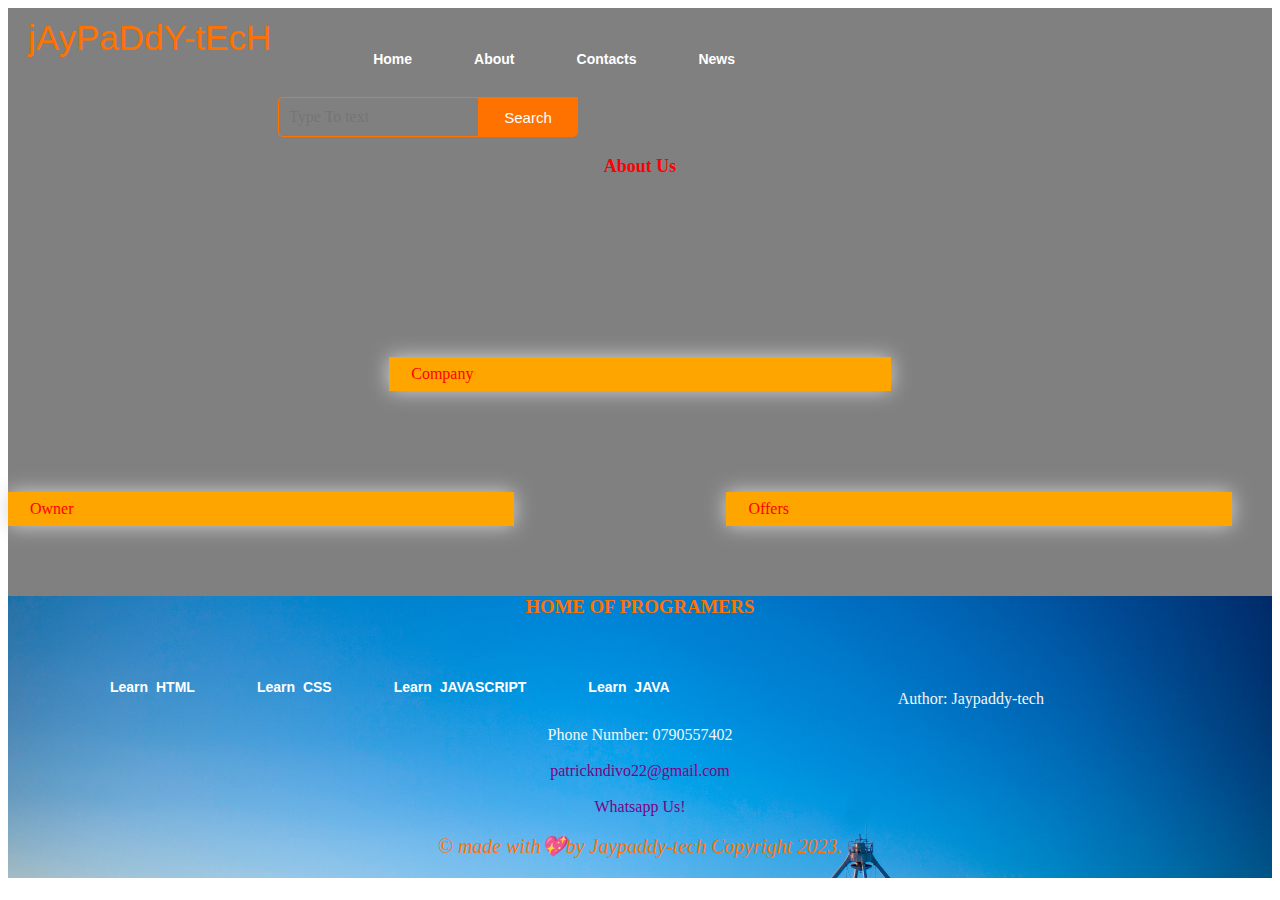
<file: about.html>
<html>
    <head>
        <meta name="viewport"
        content="width=device-width,initial-scale=1">
     <title>ABOUT US</title>
     <link rel="stylesheet" href="about.css">
     <script>
       src="https://kit.fontawesome.com/a22c5537f5.js" crossorigin="anonymous">
       </script>
    </head>
    <section class="body">
        <body> <section class="sub-header">
            <div class="logo">jAyPaDdY-tEcH</div>
                <div class="nav">
                    <ul>
                            <li>
                                <a href="index.html">Home</a>
                            </li>
                            <li>
                               <a href="about.html">About</a>
                            </li>
                            <li>
                                <a href="conduct.html">Contacts</a>
                            </li>
                            <li>
                               <a href="News">News</a> 
                            </li>
                    </ul>
                    <div class="search">
                        <input class="srch" type="search" name="" placeholder="Type To text">
                        <a href="#"> <button class="btn">Search</button></a>
                     </div>
                     <i class="fa fa-bars" onclick="showmenu()"></i>
                 </nav><br><br><br><br><br><br>
                <h1>About Us</h1>
        </section><br><br><br><br><br><br>
        <section class="about-us">
                <div class="about-col">
                    <div id="accordion">
                        <input type="checkbox" id="accordion1" class="hidecontent"/>
                        <label for="accordion1">Company</label>
                        <div class="content hidecontent">
                            <div class="camp">
                                <p>
                                    Jaypaddy-tech company is an IT company started from first january 2023
                                    <br>It majors on the evaluation of tectnology. <br>The company mostly deals
                                    with the programing languages such as HTml, CSS and JAVASCRIPT just to mension a view.
                                    <br>Our aim is to pass knowledge to any learner who is in need of becoming a developer.
                                    <br>If you are such a person, the worry no more becouse this website got you covered. </p>
                                    <a href="">EXPLORE NOW</a>
                            </div>
                       
                    </div>
                    </div>
            </div>
        </section>
           <section class="about-owner">
            <div id="accordion">
                <input type="checkbox" id="accordion2" class="hidecontent"/>
                <label for="accordion2">Owner</label>
                <div class="content hidecontent">
                    <div class="jay">
                        <div class="pic">
                            <img src="web.jpg">
                        </div><br><br><br>
                        <p>The owner of jaypaddy-tech company is, Patrick .M. Ndivo. <br>
                            He is the fonder and the directing manager of the company.
                            Patrick is a holder of masters degree in Information Techonlogy Science.
                            <br>He is a working experience of more than 10years in the technology fieled.
                    </div>
                    
            </div>
           </section>
            <section class="about-services">
                <div id="accordion">
                    <input type="checkbox" id="accordion3" class="hidecontent"/>
                    <label for="accordion3">Offers</label>
                    <div class="content hidecontent">
                        <div class="serv">
                            <p>
                                Our company offers the following services:
                            <ol>
                                    <li>Html full Course lessons</li>
                                    <li>Css full course lessons</li>
                                    <li>Javscript full course lessons</li>
                                    <li>Java full course lessons</li>
                                </ol>
                                <br>
                                On top of the leasons and guidance offered, we also offere
                                the following:
                                    <li>Web creation: This is done for personal blogs or bussiness websites and more.</li>
                                    <li>Personal coaching on web developement.</li>
                                    <li>App developements: This range from Games to Merketing apps.</li>
                            </p>
                        </div>
                   
                    </div>
            </section>
            <section>
                <section class="footer">
                    <h3>HOME OF PROGRAMERS</h3>
        <div class="content-footer">
            <ul>
                <li>
                    <a href="html.html">Learn HTML</a>
                </li>
                <li>
                    <a href="css.html">Learn CSS</a>
                </li>
                <li>
                    <a href="javascript.html">Learn JAVASCRIPT</a>
                </li>
                <li>
                    <a href="java.html">Learn JAVA</a>
                </li>
            </ul>
        </div><br><br><br>
        <div class="paddy">
            <p1>Author: Jaypaddy-tech <br><br>
                Phone Number: 0790557402
            </p1><br><br>
        <a href="mailto: patrickndivo22@gmail.com">patrickndivo22@gmail.com</a><br><br>
        <a href="https://wa.me/[0114853654]">Whatsapp Us!</a><br><br>
        
        <div class="copy">
            &copy; made with💖by Jaypaddy-tech Copyright 2023.
        </div>
        </div>
        <body>
            <a href="#"><i class="fab fa-github"></i></a>
        
            <a href="#"><i class="fab fa-facebook"></i></a>
        
            <a href="#"><i class="fab fa-instagram"></i></a>
        
            <a href="#"><i class="fab fa-twitter"></i></a>
        
            <a href="#"><i class="fab fa-youtube"></i>
          </body>
            </section>
     </body>
</html>
</file>
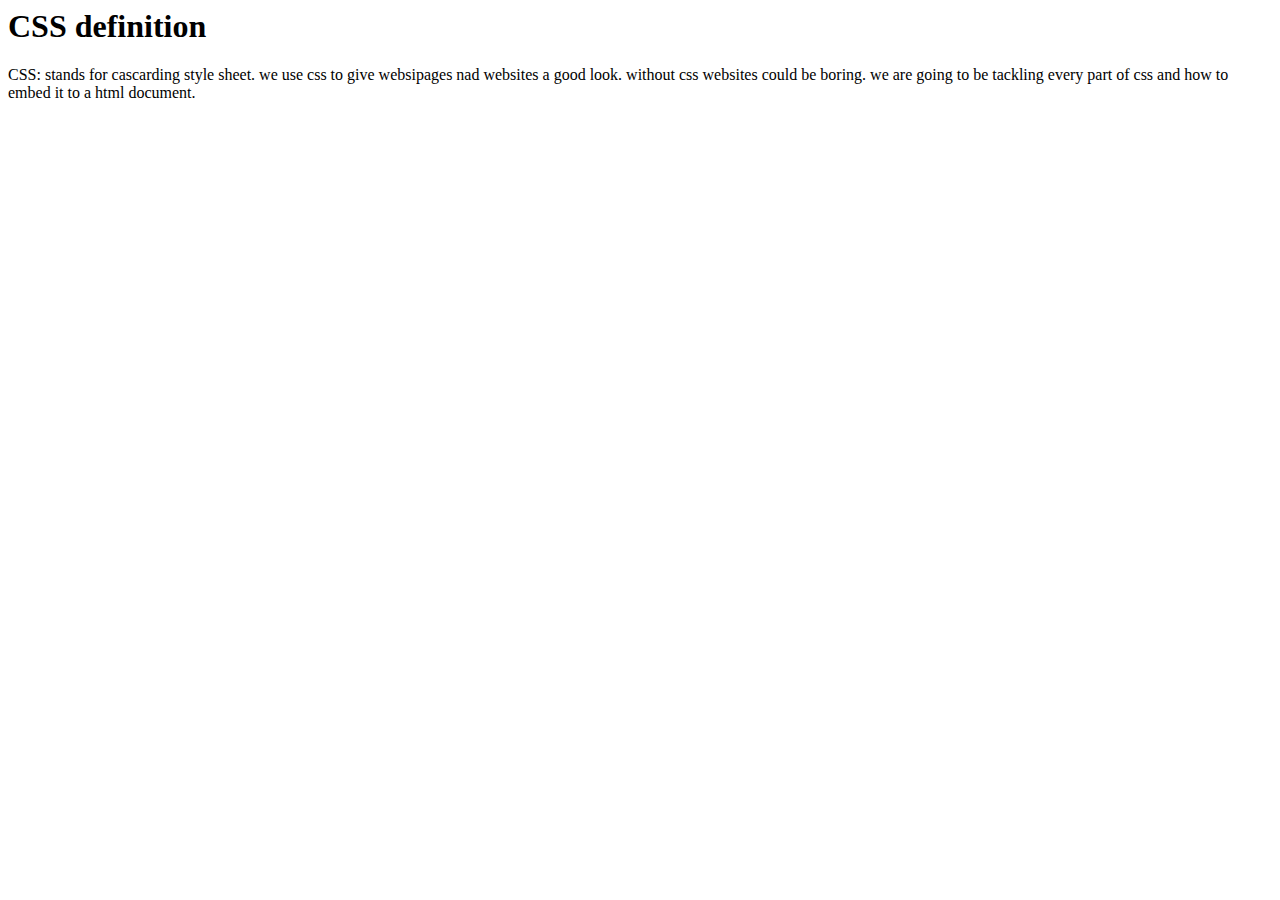
<file: css.html>
<html>
    <title>CSS FULL COURSE</title>
    <body>
      <h1>CSS definition</h1>
      CSS: stands for cascarding style sheet. we use css to give websipages nad websites
      a good look. without css websites could be boring. we are going to be tackling
      every part of css and how to embed it to a html document.
    </body>
</html>
</file>
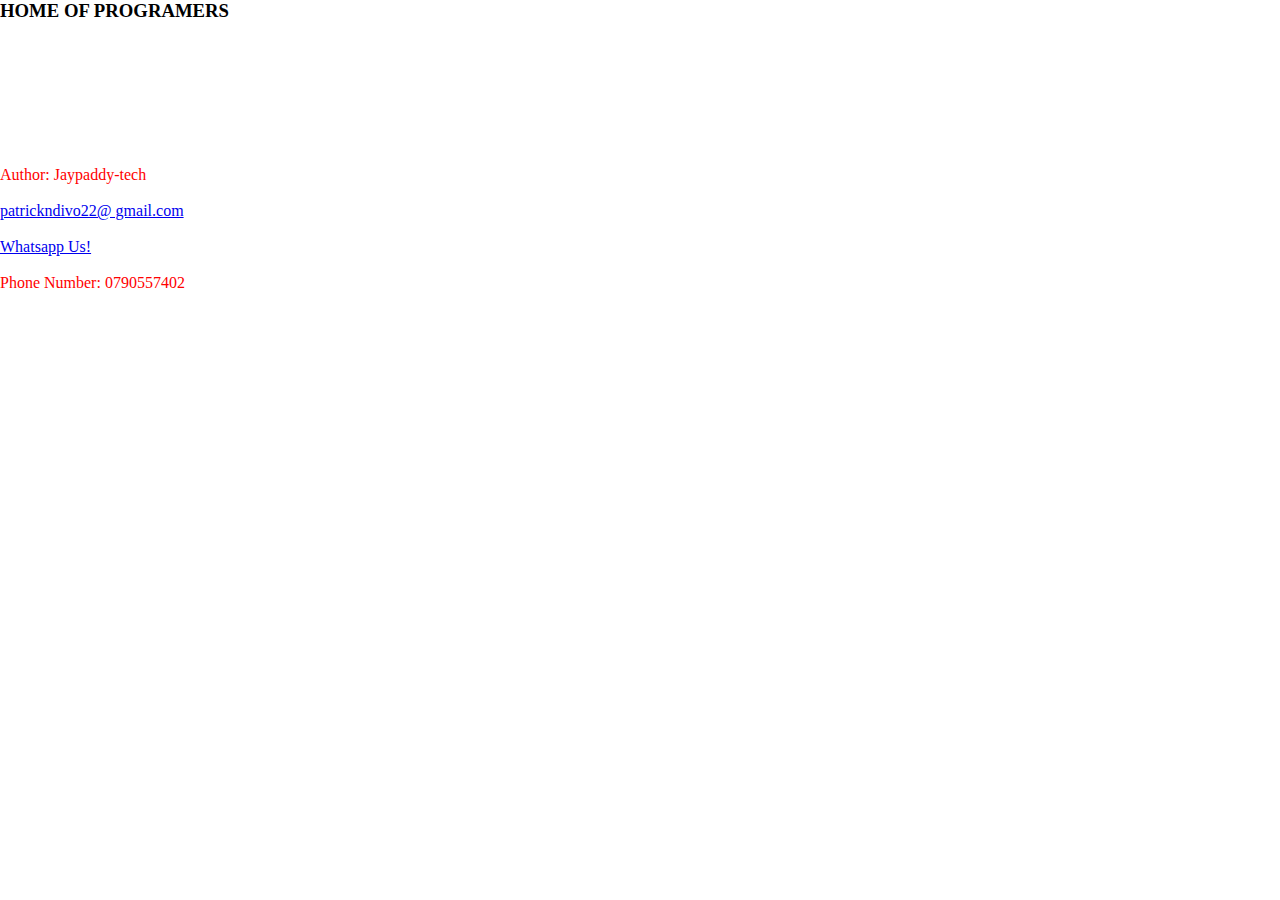
<file: footer.html>
<html>
    <head>
        <link rel="stylesheet" href="footer.css">
    </head>
    <body>
        <h3>HOME OF PROGRAMERS</h3>
<div class="content-footer">
    <ul>
        <li>
            <a href="html.html">Learn HTML</a>
        </li>
        <li>
            <a href="css.html">Learn CSS</a>
        </li>
        <li>
            <a href="javascript.html">Learn JAVASCRIPT</a>
        </li>
        <li>
            <a href="java.html">Learn JAVA</a>
        </li>
    </ul>
</div><br><br><br><br>
<p1>Author: Jaypaddy-tech</p1><br><br>
<a href="mailto: patrickndivo22@gmail.com">patrickndivo22@
    gmail.com</a><br><br>
<a href="https://wa.me/[0114853654]">Whatsapp Us!</a><br><br>
<p2>Phone Number: 0790557402</p2>
    </body>
</html>
</file>
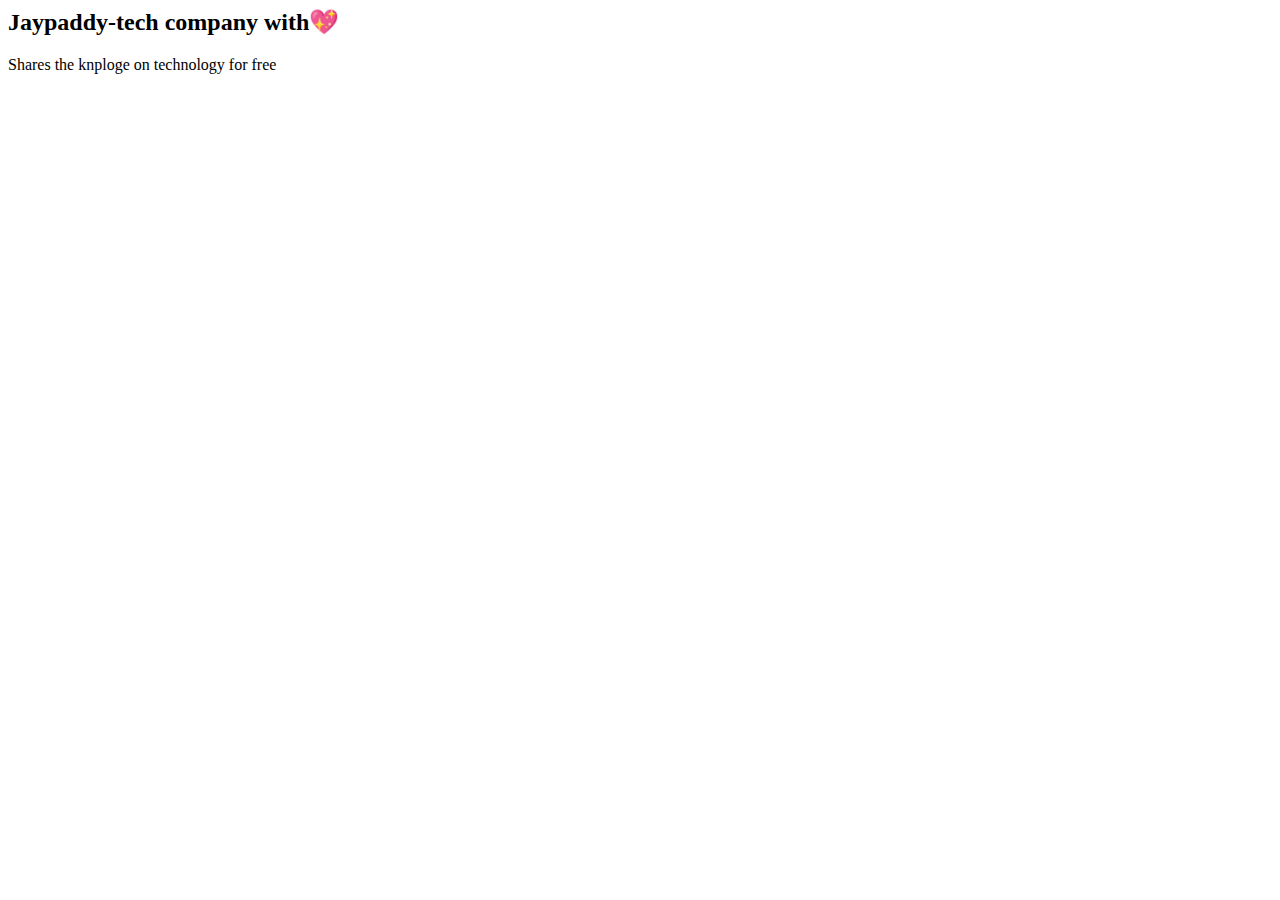
<file: slide.html>
<html>
    <head>
        <style>
            *{
                box-sizing: border-box;
            }
           
        </style>
    </head>
    <body>
        <h2>Jaypaddy-tech company with💖</h2>
        <p>Shares the knploge on technology for free</p>
        <div class="slideshow-container">
            <div class="mySlides ">
                <div class="numbertext">1/3</div>
                <img src="pic (1).jpg" style="width: 100%;">
                <div class="text">caption text</div>
            </div>

            <div class="mySlides">
                <div class="numbertext">2/3</div>
                <img src="pic (2).jpg" style="width: 100%;">
                <div class="text">caption 2</div>
            </div> 

            <div class="mySlides">
                <div class="numbertext">3/3</div>
                <img src="pic (3).jpg" style="width: 100%;">
                <div class="text">caption 3</div>
            </div>
        </div>
            <br>
            <div style="text-align: center;">
            <span class="dot"></span>
            <span class="dot"></span>
            <span class="dot"></span>
        </div>

        
        <script>
            let slideIndex = 0;
            showSlides();
    
            function showSlides(){
                let i;
                let slides = 
                document.getElementsByClassName("mySlides");
                let dots = document.getElementsByClassName("dot");
                for (i = 0; i < slides.length; i++){
                    slides[i].style.display = "none";
                }
                slideIndex++;
                if (slideIndex > slide.length){
                slideIndex = 1; }
                for(i = 0; i < dots.length; i++)
                {
                    dots[i].className =  dots[i].className.replace("active", "");
                }
                slides[slideIndex-1].style.display = "block";
                dots[slideIndex-1].className += "active";
                setTimeout(showSlides, 2000);//Change image every 2second
            }
        </script>
    </body>
</html>
</file>
<file: about.css>
.body{
    background-color: grey;
}
.hidecontent{
    display: none;
}
#accordion label{
  box-shadow: 0 0 20px #d4d4d4;
  display: block;
  padding: 8px 22px;
  margin: 20px 0px 1px 0px;
  cursor: pointer;
  background: orange;
  color: red;
  transition: .5s;
}
#accordion label:hover{
    background-color: #ccc;
}
.content{
box-shadow: 0 0 20px #d4d4d4;
color: brown;
padding: 10px 25px;
border: 1px solid #d4d4d4;
margin: -1 0 0 0;
}
#accordion input:checked + label + .content{
    display: block;
    -webkit-animation: fadein 0.5s ease-out;
    -moz-animation: fadein 0.5s ease-out;
    -moz-animation: fadein 0.5s ease-out;
    animation: fadein 0.5s ease-out;
}
.panel{
    padding: 0 18px;
    background-color: white;
    max-height: 0;
    overflow: hidden;
    transition: max-height 0.2s ease-out;
}
ul{
    float: left;
    display: flex;
    justify-content: center;
    align-items: center;
}
ul li{
    list-style: none;
    margin-left: 62px;
    margin-top: 27px;
    font-size: 14px;
}
ul li a{
    text-decoration: none;
    color: white;
    font-family: Arial;
    font-weight: bold;
    transition: 0.4s ease-in-out;
}
 a:hover{
    color: #ff7200;
}

    .logo{
        color: #ff7200;
        font-size: 35px;
        font-family: arial;
        padding-left: 20px;
        float: left;
        padding-top: 10px;
    }
    .search{
        width: 330px;
        float: left;
        margin-left: 270px;
    }
    .srch{
        font-family: 'Times New Roman';
        width: 200px;
        height: 40px;
        background: transparent;
        border: 1px solid #ff7200;
        margin-top: 13px;
        color: #fff;
        border-right: none;
        font-size: 16px;
        float: left;
        padding: 10px;
        border-bottom-left-radius: 5px;
        border-top-left-radius: 5px;
    }
    .btn{
        width: 100px;
        height: 40px;
        background: #ff7200;
        border: 2px solid #ff7200;
        margin-top: 13px;
        color: #fff;
        font-size: 15px;
        border-bottom-right-radius: 5px;
        border-bottom-right-radius: 5px;
    }
    .sub-header h1{
        margin-top: 40px;
    }
    .content hidecontent
    .about-col{
        flex-basis: 48%;
        padding: 20px 2px;
    }
    
    .about-us{
        width: 40%;
        margin: auto;
        padding-top: 10px;
        padding-bottom: 50px;
    }

    .about-owner{
        width: 40%;
        margin: auto;
        padding-top: 0px;
        padding-bottom: 50px;
        float: left;
    }
    .about-col{
        flex-basis: 48%;
        padding: 30px 2px;
    }
    .about-services{
        width: 40%;
        margin: auto;
        padding-top: 0px;
        padding-bottom: 50px;
        margin-right: 40px;
    }
    .about-col{
        flex-basis: 48%;
        padding: 30px 2px;
    }

   .jay{
    background: url(pic\ \(15\).jpg);
    position: relative;
    background-size: cover;
    width: 100%;
    height: 40%;
    background-position: center;
   } 
.camp{
    background-image: url(pic\ \(6\).jpg);
    position: relative;
    background-size: cover;
    width: 100%;
    height: 50%;
    background-position: center;
}
.serv{
    background-image: url(pic\ \(18\).jpg);
    position: relative;
    background-size: cover;
    width: 100%;
    height: 40%;
    background-position: center;
}
.pic{
    
    float: left;
    border-radius: 10px;
    margin-top: 5%;
}
.pic img{
    width: 80px;
    height: 80px;
    margin-left: 5px;
    margin-right: 30px;
    border-radius: 50%;
}
.footer{
    background: url(pic\ \(9\).jpg);
    background-size: cover;
    background-position: relative;
    padding-bottom: 20px;
    background-position: center;
}
.footer ul li a{
    color: #fff;
    word-spacing: 4px;
}
p1, p2{
    color: whitesmoke;
    text-decoration: none;
}
ul li a{
    text-decoration: none;
    color: #fff;
    justify-content: center;
}
a{
    text-decoration: none;
    color: purple;
}
a:hover{
    background-color: #fff;
    color: #ff7200;
}
ul li a:hover{
    color: #ff7200;
    background-color: #fff;
}
.paddy{
    text-align: center;
    float: none;
}
h3{
    color: #ff7200;
    text-align: center;
}
.copy{
    color: #ff7200;
    font-size: 20px;
    font-style: italic;
}
h1{
    text-align: center;
    font-size: large;
    color: red;
}
@media only screen and (max-width:800px) {
    /* For tablets: */
    .main {
      width: 80%;
      padding: 0;
    }
    .right {
      width: 100%;
    }
  }
  @media only screen and (max-width:500px) {
    /* For mobile phones: */
    .menu, .main, .right {
      width: 100%;
    }
  }
</file>
<file: footer.css>
*{
    margin: 0;
    padding: 0;
}

p1, p2{
    color: red;
}
ul li a{
    text-decoration: none;
    color: #fff;
}
ul li a:hover{
    color: #ff7200;
}
</file>
